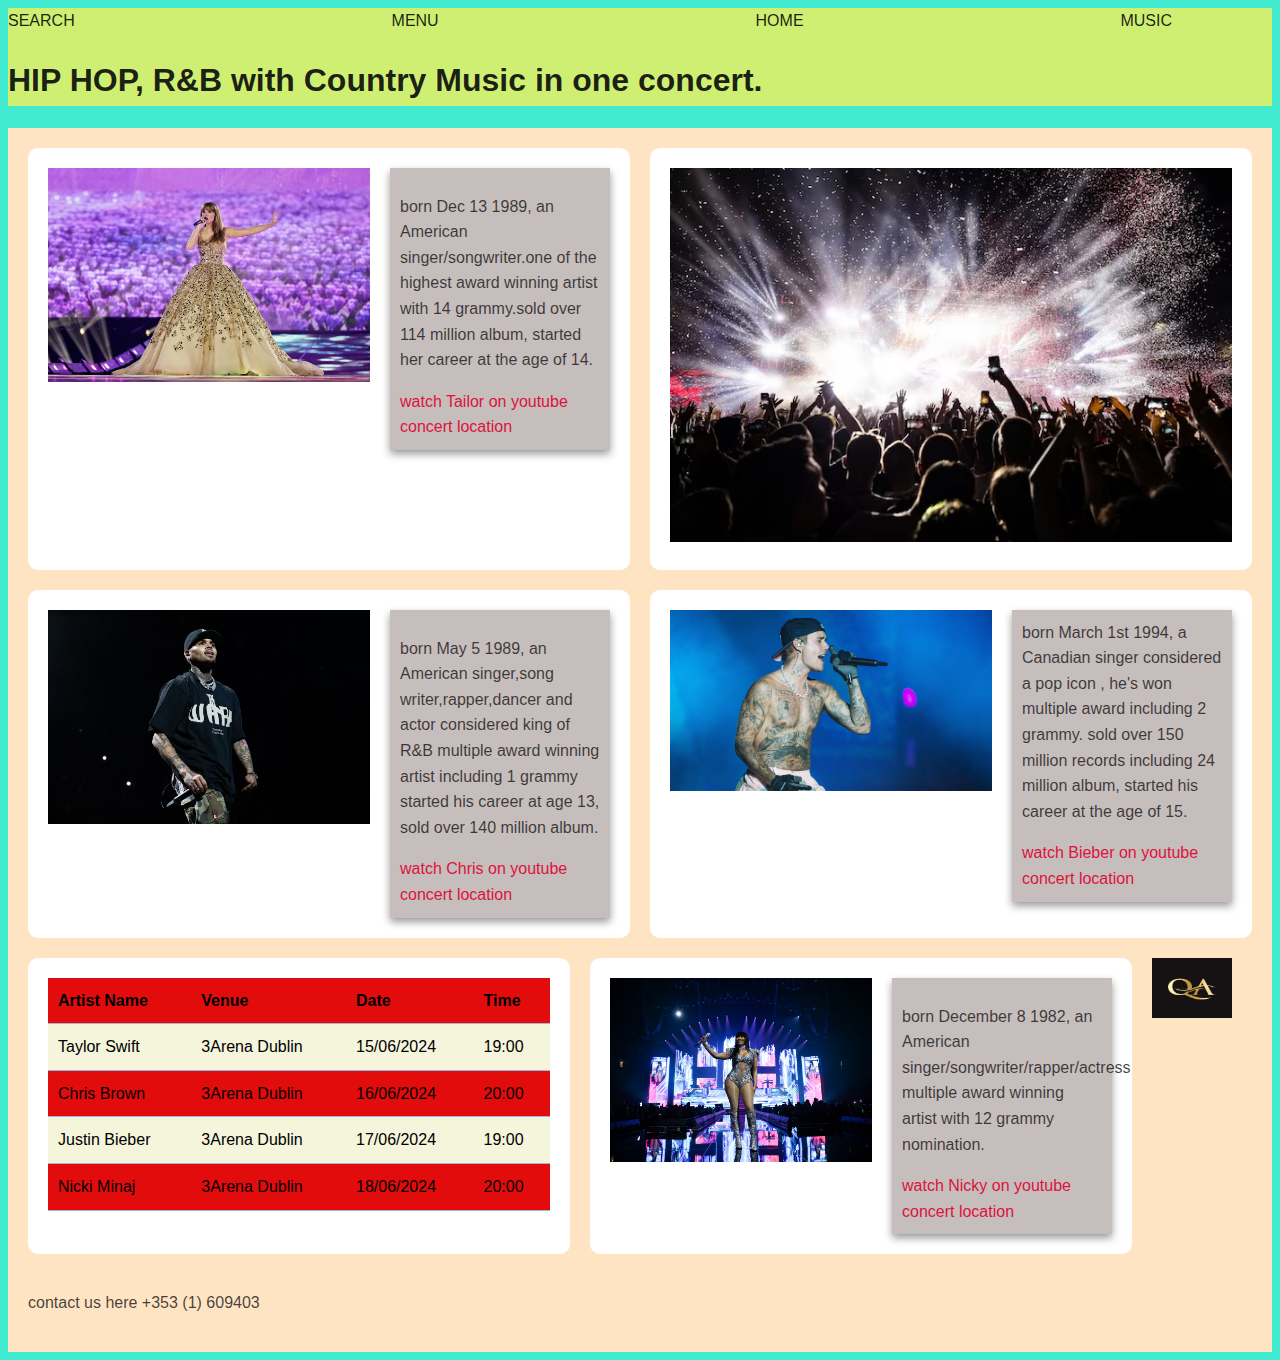
<file: index.html>
<!DOCTYPE html>
<html lang="en">
    <head><title>Music Concert</title>
    <link rel="stylesheet" href="styles.css">
    </head>
    <body>
        <nav>
            <ul>
                <li><a href="various artist.html">Search</a></li>
                <li><a href="Ticket.html">Menu</a></li>
                <li><a href="Music.html">Home</a></li>
                <li><a href="Entertainment.html">Music</a></li>
            </ul>
            <h1>HIP HOP, R&B with Country Music in one concert.</h1>
        </nav>
        <div class="main_container">
               <div class="container_artist">
                <div class="image_artist">
                    <img src="image /taylor.jpeg" alt="taylor"> <!--image taken off the internet-->
                </div>
                <div class="text_artist">
                <p>born Dec 13 1989, an American singer/songwriter.one of the highest award winning artist
                    with 14 grammy.sold over 114 million album, started her career at the age of 14.</p> <!--content gotten from wikipedia-->
                    <a href="https://youtu.be/b1kbLwvqugk?si=txLcXB2_R-XeoCPu">watch Tailor on youtube </a> <!--video taken from youtube-->
                    <br>
                    <a href=" https://maps.app.goo.gl/bycqcAqKxV1AeA1Y6">concert location</a>
                </div>
            </div>
        <div class="middle_container">
                <div class="image_artist">
                  <img src="image /concert.jpeg" alt="concert"> <!--image taken off the internet-->
             </div>
        </div>
            <div class="container_artist">
                <div class="image_artist">
                    <img src="image /chris.jpeg" alt="chris"> <!--image taken off the internet-->
                </div>
                <div class="text_artist">
                <p>born May 5 1989, an American singer,song writer,rapper,dancer and actor considered king of
                    R&B multiple award winning artist including 1 grammy started his career at age 13,
                    sold over 140 million album.</p> <!--content from wikipedia-->
                   <a href="https://youtu.be/EEuQU6a90Pc?si=RmxcdArtXusctkRU">watch Chris on youtube</a> <!--video taken from youtube-->
                   <br>
                   <a href="Maps https://maps.app.goo.gl/bycqcAqKxV1AeA1Y6">concert location</a>
                </div>
            </div>
            <div class="container_artist">
               <div class="image_artist">
                  <img src="image /justin.jpeg" alt="justin"> <!--image taken off the internet-->
            </div>
            <div class="text_artist">
            <hp>born March 1st 1994, a Canadian singer considered a pop icon , he's won multiple
                award including 2 grammy. sold over 150 million records including 24 million album,
                started his career at the age of 15.</p> <!--content from wikipedia-->
                <a href="//youtu.be/Fp8msa5uYsc?si=6oAUznjMhIvLeihq">watch Bieber on youtube</a> <!--video taken from youtube-->
                <br>
                <a href="https://maps.app.goo.gl/bycqcAqKxV1AeA1Y6">concert location</a>
            </div>
            </div>
            <div class="middle_container">
      <table>
    <tr>
        <th>Artist Name</th>
        <th>Venue</th>
        <th>Date</th>
        <th>Time</th>
    </tr>
    <tr>
        <td>Taylor Swift</td>
        <td>3Arena Dublin</td>
        <td>15/06/2024</td>
        <td>19:00</td>
    </tr>
    <tr>
        <td>Chris Brown</td>
        <td>3Arena Dublin</td>
        <td>16/06/2024</td>
        <td>20:00</td>
    </tr>
    <tr>
        <td>Justin Bieber</td>
        <td>3Arena Dublin</td>
        <td>17/06/2024</td>
        <td>19:00</td>
    </tr>
    <tr>
        <td>Nicki Minaj</td>
        <td>3Arena Dublin</td>
        <td>18/06/2024</td>
        <td>20:00</td>
    </tr>
     </table>
            </div>
            <div class="container_artist">
         <div class="image_artist">
            <img src="image /nicki.jpeg" alt="nicki"> <!--image taken off the internet-->
            </div>
        <div class="text_artist">
            <p>born December 8 1982, an American singer/songwriter/rapper/actress multiple award winning
                artist with 12 grammy nomination.</p> <!--content from wikipedia-->
                <a href="//youtu.be/IvN5h9BE444?si=-sE-JFGgsk2NVuFo">watch Nicky on youtube</a> <!--video taken from youtube-->
                <br>
                <a href="https://maps.app.goo.gl/bycqcAqKxV1AeA1Y6">concert location</a>
              </div>
            </div>
        <img src="image /logo.jpg" width="80" height="60" alt="logo"> <!--image gotten from the internet-->
        <br>
        <p> contact us here +353 (1) 609403</p>
</body>
</html>
</file>
<file: styles.css>
body {
    background-color: rgb(64, 235, 207);
    color: rgba(27, 25, 25, 0.817);
    font-family: Arial, Helvetica, sans-serif;
    font-size: 16px;
    line-height: 1.6;
}

 a {
    color: crimson;
    text-decoration: none;
 }

 a:hover {
    color: aquamarine;
 }

nav {
    background-color: rgba(225, 239, 102, 0.888);
    color: rgba(11, 11, 11, 0.908);
}

nav ul {
    list-style: none;
    display: flex;
    padding: 0%;
    margin: 0%;
    justify-content: space-between;
}

nav ul li {
    margin-right: 100px;
}

nav ul li a {
    text-decoration: none;
    color: rgba(8, 7, 7, 0.897);
    text-transform: uppercase;
}

nav ul li a:hover {
    color: azure;
}
 
.main_container {
    display: flex;
    flex-wrap: wrap;
    gap: 20px;
    padding: 20px;
    background-color: bisque;
}

.container_artist, .middle_container {
    flex: 1 1 calc(33.333% - 20px);
    min-width: 250px;
    box-shadow: 0 4px 8px rgba ( 0, 0, 0, 0.8);
    padding: 20px;
    border-radius: 10px;
    background-color: #FFFF;
}

.image_artist  img {
    max-width: 100%;
    height: auto;
}

.text_artist, .table_artist {
    max-width: 200px;
    padding: 10px;
    background-color: rgba(187, 176, 176, 0.839);
    box-shadow: 0 4px 8px rgba(0, 0, 0, 0.4);
}

table {
    width: 100%;
    border-collapse: collapse;
    margin-bottom: 20px;
}

th, td {
    padding: 10px;
    text-align: left;
    border-bottom: 1px solid rgb(160, 181, 222);
}

    tr {
        background-color: rgb(226, 12, 12);
        color: black;
    }

    tr:nth-child(even) {
        background-color: beige;
    }
    
.container_artist {
    align-items: start;
    display: flex;
    gap: 20px;
}

.middle_container {
    display: flex;
    align-items: center;
    flex-direction: column;
}
</file>
